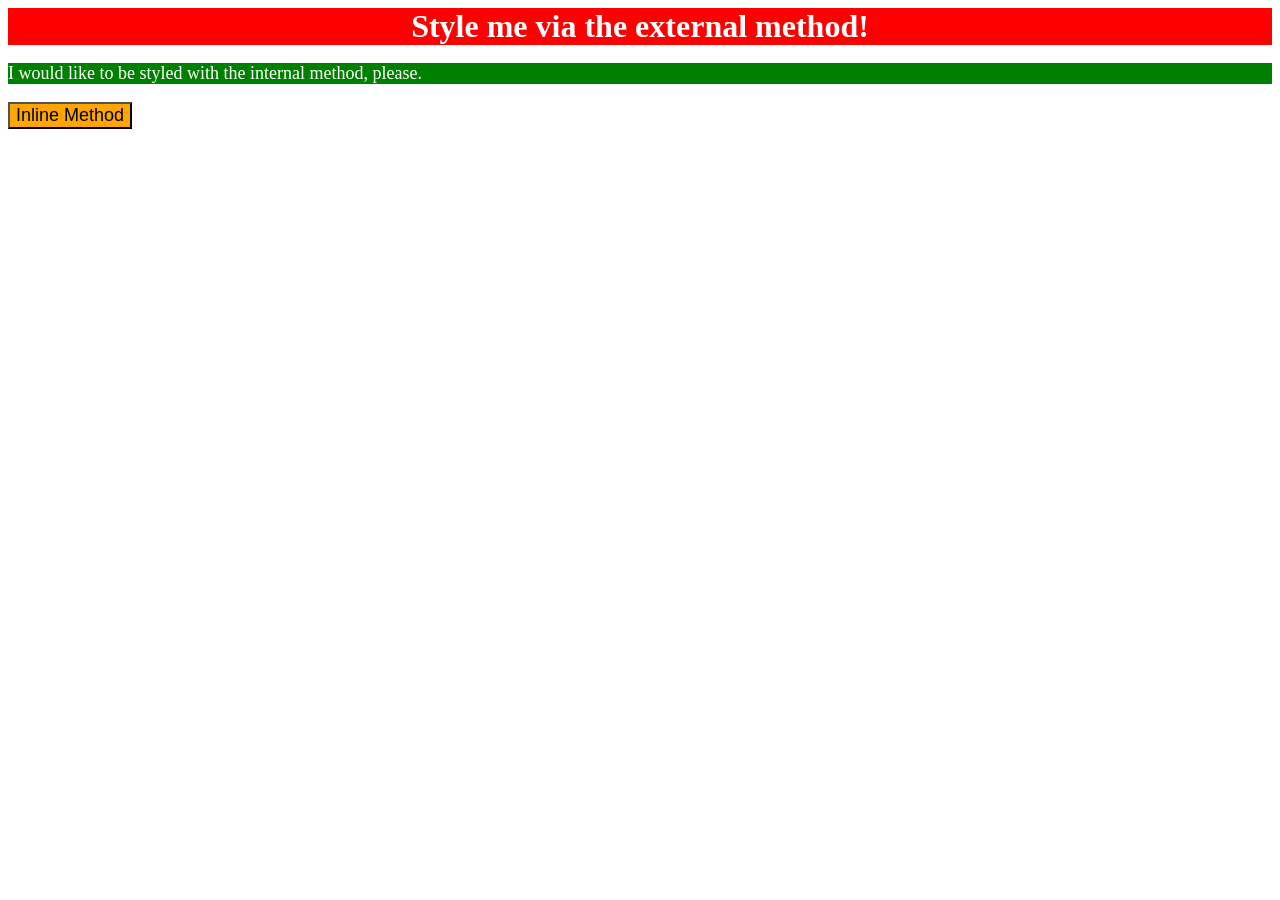
<file: foundations/intro-to-css/01-css-methods/index.html>
<!DOCTYPE html>
<html lang="en">
  <head>
    <style>
      p{
        color:white;
        background-color: green;
        font-family: 'Times New Roman', Times, serif;
        font-size:18px;
      }
    </style>
    <link rel="stylesheet" href="styles.css">
    <meta charset="UTF-8">
    <meta http-equiv="X-UA-Compatible" content="IE=edge">
    <meta name="viewport" content="width=device-width, initial-scale=1.0">
    <title>Methods for Adding CSS</title>
  </head>
  <body>
    <div>Style me via the external method!</div>
    <p>I would like to be styled with the internal method, please.</p>
    <button style="background-color:orange;font-size: 18px;">Inline Method</button>
  </body>
</html>
</file>
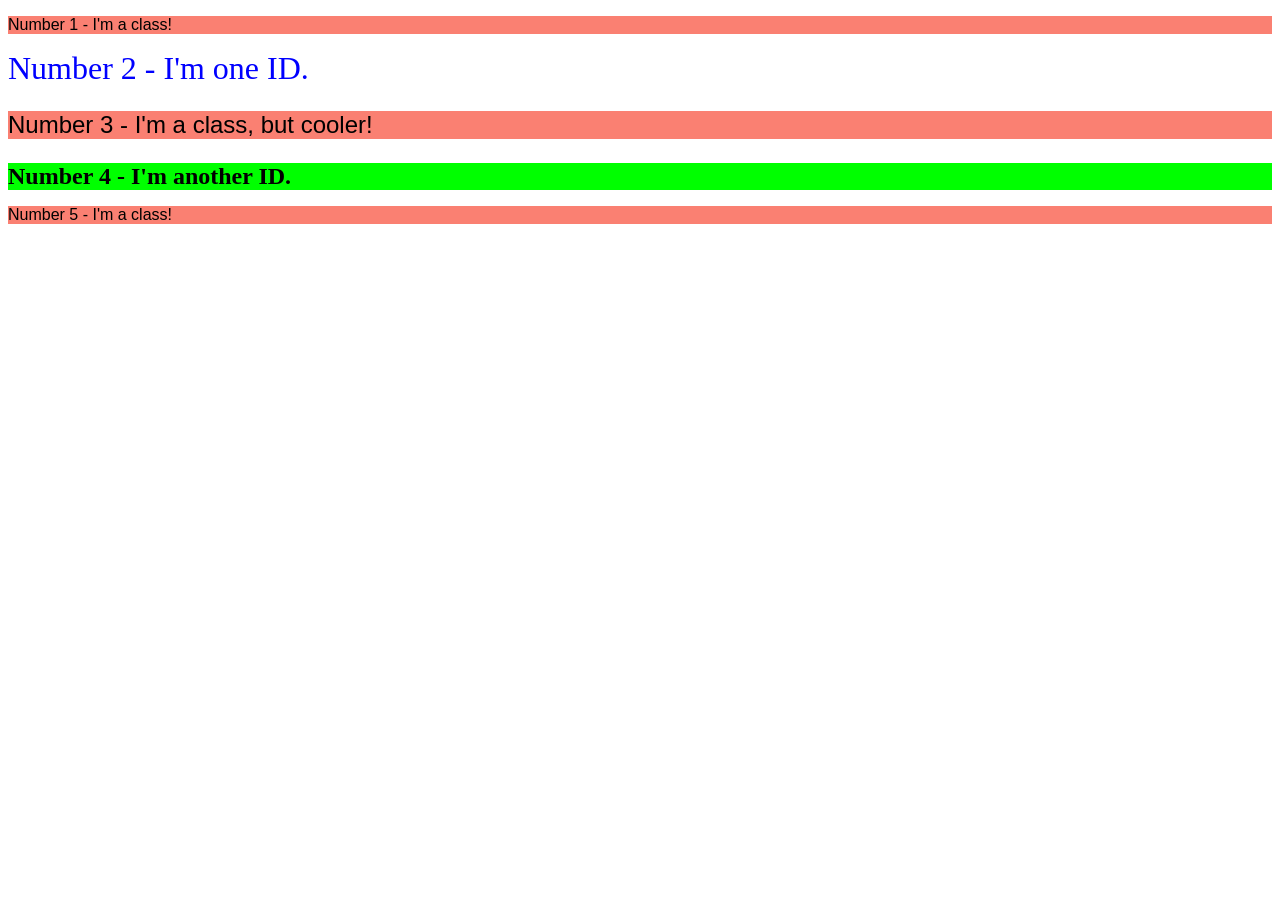
<file: foundations/intro-to-css/02-class-id-selectors/index.html>
<!DOCTYPE html>
<html lang="en">
  <head>
    <meta charset="UTF-8">
    <meta http-equiv="X-UA-Compatible" content="IE=edge">
    <meta name="viewport" content="width=device-width, initial-scale=1.0">
    <title>Class and ID Selectors</title>
    <link rel="stylesheet" href="style.css">
  </head>
  <body>
    <p class="odd">Number 1 - I'm a class!</p>
    <div id="two">Number 2 - I'm one ID.</div>
    <p class="odd cooler-font">Number 3 - I'm a class, but cooler!</p>
    <div id="four" class="cooler-font">Number 4 - I'm another ID.</div>
    <p class="odd">Number 5 - I'm a class!</p>
  </body>
</html>
</file>
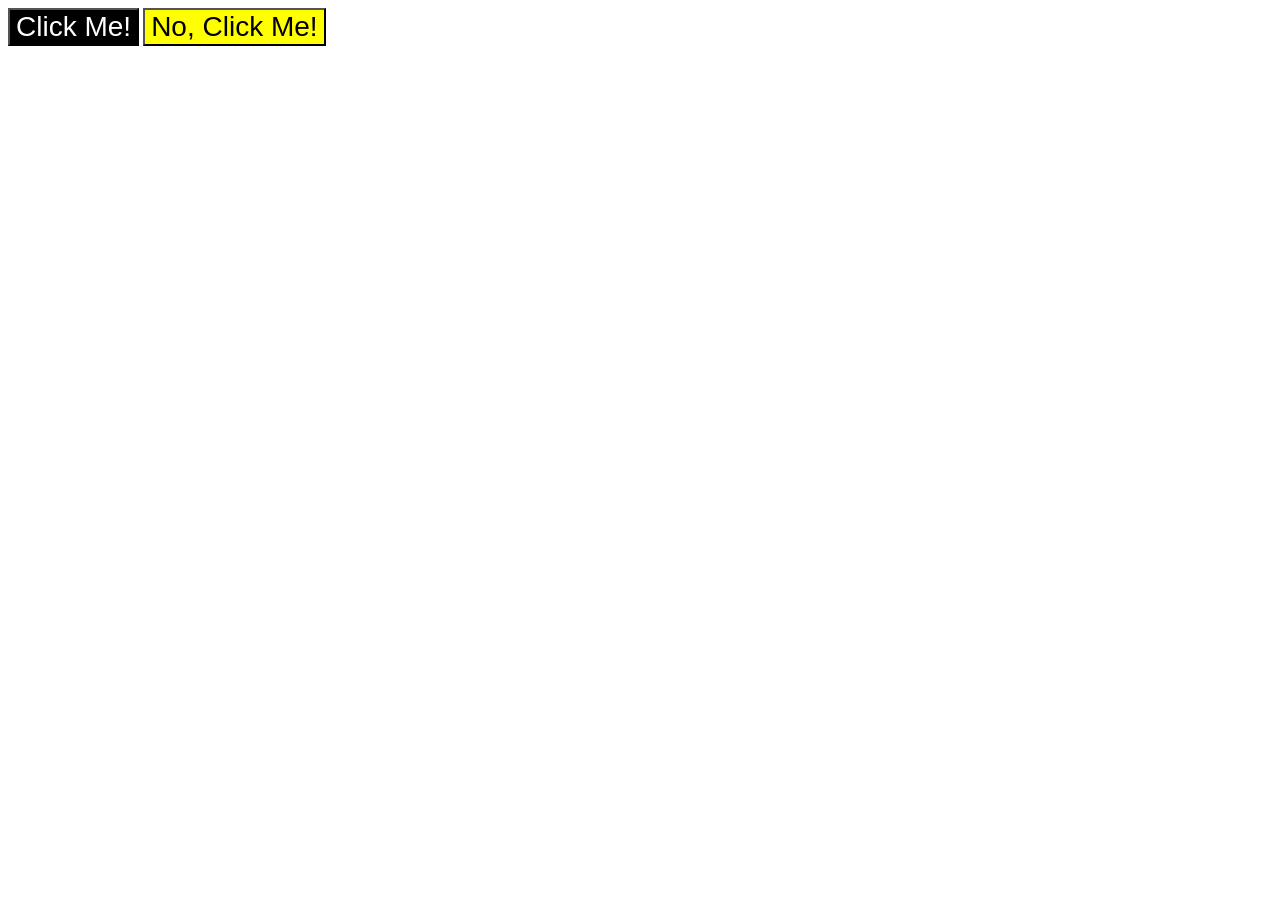
<file: foundations/intro-to-css/03-grouping-selectors/index.html>
<!DOCTYPE html>
<html lang="en">
  <head>
    <meta charset="UTF-8">
    <meta http-equiv="X-UA-Compatible" content="IE=edge">
    <meta name="viewport" content="width=device-width, initial-scale=1.0">
    <title>Grouping Selectors</title>
    <link rel="stylesheet" href="style.css">
  </head>
  <body>
    <button class="opposite">Click Me!</button>
    <button class="adjacent">No, Click Me!</button>
  </body>
</html>
</file>
<file: foundations/intro-to-css/01-css-methods/styles.css>
/* styles.css*/

div{
    color: white;
    background-color: red;
    font-size: 32px;
    text-align: center;
    font-weight: bold;
}
</file>
<file: foundations/intro-to-css/02-class-id-selectors/style.css>
.odd{
    background-color: salmon;
    font-family: Verdana, Geneva, Tahoma, sans-serif;
}

.cooler-font{
    font-size: 24px;
}

#two{
    color:blue;
    font-size: 32px;
}

#four{
    background-color:lime;
    font-weight: bold;
}
</file>
<file: foundations/intro-to-css/03-grouping-selectors/style.css>
.opposite,
.adjacent{
    font-family: Helvetica;
    font-size: 28px;
}

.opposite{
    background-color: black;
    color:white;
}


.adjacent{
    background-color: yellow;
}
</file>
